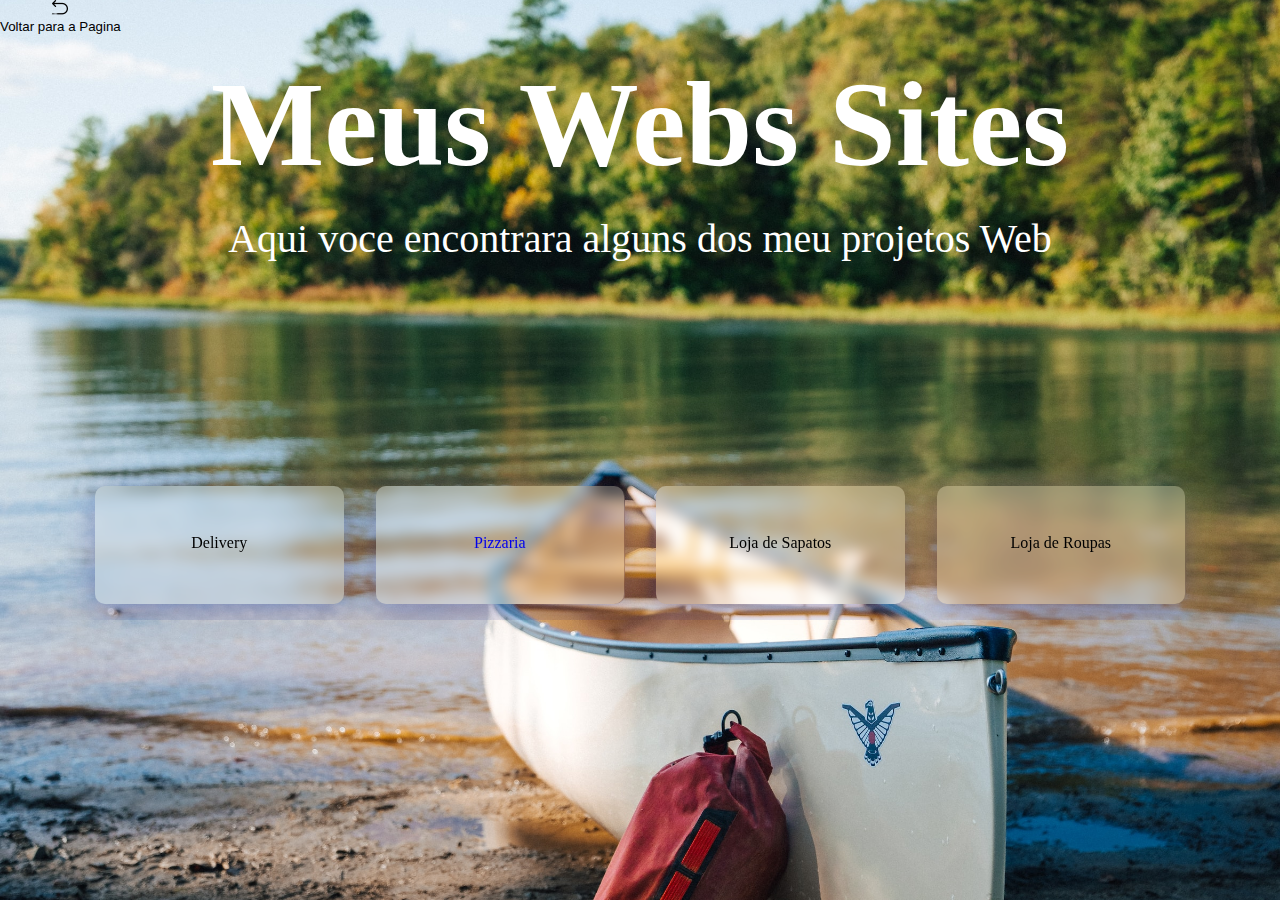
<file: web.html>
<!DOCTYPE html>
<html lang="pt-Br">
<head>
    <meta charset="UTF-8">
    <meta name="viewport" content="width=device-width, initial-scale=1.0">
    <link rel="stylesheet" href="./style.css">
    <script src="./main.js" defer></script>
    <title>Navegation</title>
</head>
<body>
<section class="conteudoPrincipal">
    <button id="redirecionar"><img src="[data-uri]"><p>Voltar para a Pagina</p></button>
    <div class="text">
<h1>Meus Webs Sites</h1>

</div>
<div class="text2">
<p>Aqui voce encontrara  alguns dos meu projetos Web</p></div>

    <div class="container">
        <div class="card">
          <p class="title">
            Delivery
          </p>
        </div>
        <div class="card">
          <a href="./pizza/pizza.index.html" target="_blank"> <!-- Adicionado um link âncora com o atributo href apontando para o destino desejado e o target="_blank" para abrir em uma nova aba -->
            <p class="title">
              Pizzaria
            </p>
          </a>
        </div>
        <div class="card">
          <p class="title">
           Loja de Sapatos
          </p>
        </div>
      
        <div class="card">
          <p class="title">
            Loja de Roupas
          </p>
        </div>
      </div>
    
</section>

</body>
</html>
</file>
<file: style.css>
*{
    margin: 0;
    padding: 0;
    box-sizing: border-box;
    list-style: none;
    text-decoration: none;
}

html{
    width: 100vw;
    height: 100vh;
    font-size: 62,5%;
}

.conteudoPrincipal{
    background-image: url(./01.jpg);
    width: 100vw;
    height: 100vh;
    background-position: center;
    background-size: cover;
    background-repeat: no-repeat;
    background-attachment: fixed;
}

.conteudoPrincipal .text{
            display: flex;
            justify-content: center;
            align-items: center;
            height: 20vh;
            font-size: 60px;
            color: white;
}

.conteudoPrincipal .text2{
    display: flex;
    justify-content: center;
    align-items: center;
    font-size: 40px;
    color: #ffffff;
}
button{
    background-color: transparent;
    border: none;
    cursor: pointer;
}


/*///////////////////////////////////////*/

.container {
    overflow: auto;
    display: flex;
    scroll-snap-type: x mandatory;
    width: 90%;
    margin: 0 auto;
    padding: 0 15px;
 
  }
  
  .card {
    background: rgba(255, 255, 255, 0.25);
    box-shadow: 0 8px 32px 0 rgba(31, 38, 135, 0.37);
    backdrop-filter: blur(7px);
    -webkit-backdrop-filter: blur(7px);
    border-radius: 10px;
    padding: 2rem;
    margin: 1rem;
    width: 100%;
    margin-top: 20%;
    transition: all 0.5s cubic-bezier(0.23, 1, 0.320, 1);
  }

  .card:hover{
    transform: scale(1.2);
    box-shadow: 0 0 20px rgba(9, 117, 241, 0.8);
    border-color: #0974f1;
  }
  
  .title {
    width: 100%;
    display: inline-block;
    word-break: break-all;
    white-space: nowrap;
    overflow: hidden;
    text-overflow: ellipsis;
    text-align: center;
    margin: 1rem auto;
  }
</file>
